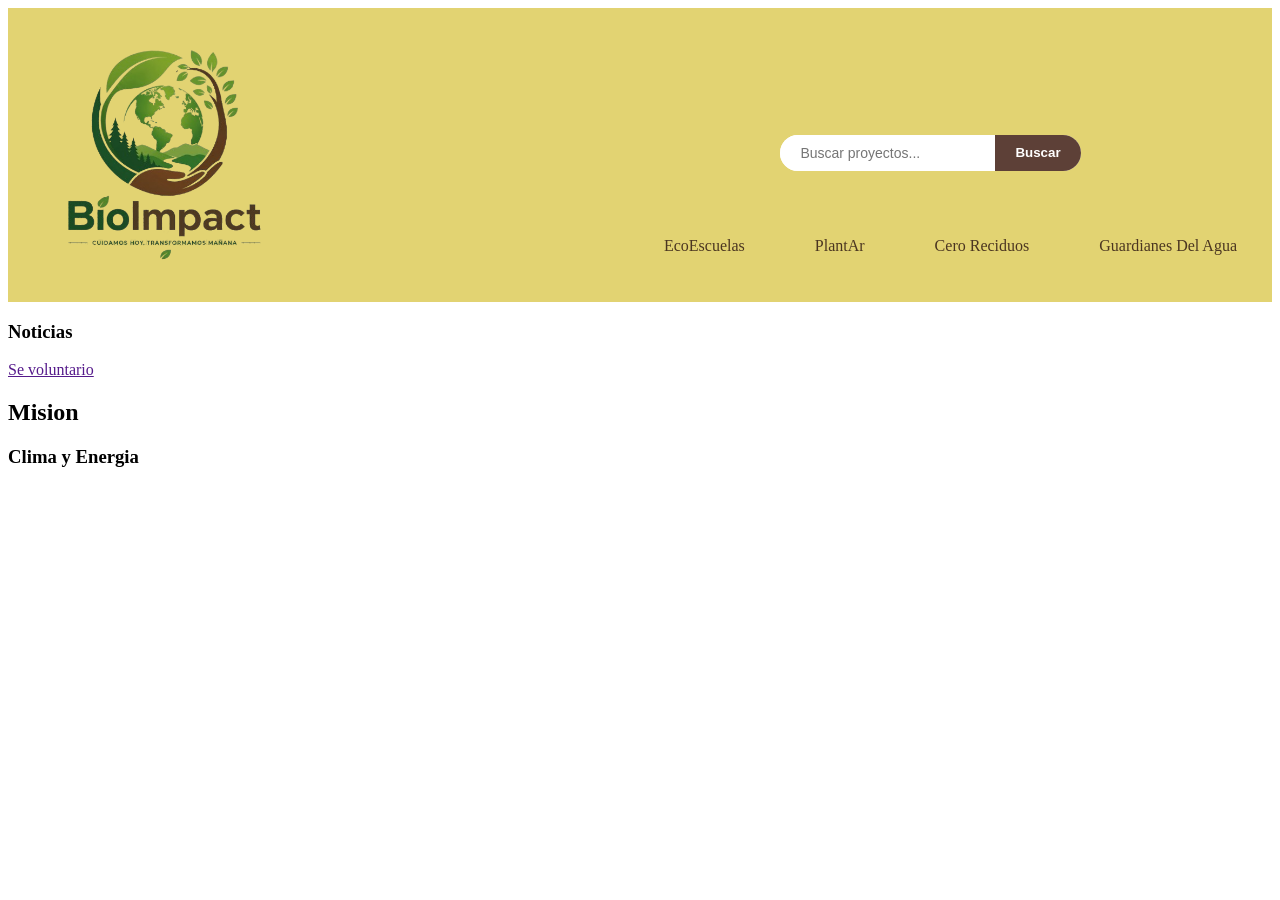
<file: src/views/index.html>
<!DOCTYPE html>
<html lang='es'>
<head>
    <meta charset='utf-8'>
    <meta name='viewport' content='width=device-width, initial-scale=1'>
    <title>BioImpact</title>
    <link rel='stylesheet' href='../../public/css/styles.css'>
</head>
<body>
    <header class="flex-header">

        <div>
            <img class="logo" src="../../public/images/Logo.png" alt="Logo BioImpact">
        </div>
        
        
        <nav class="flex-nav" >
            <ul class="flex-ul">
                <li><a href="ecoEscuelas.html" class="a-class" target="_self">EcoEscuelas</a></li>
                <li><a href="plantAr.html" class="a-class" target="_self">PlantAr</a></li>
                <li><a href="ceroReciduos.html" class="a-class" target="_self">Cero Reciduos</a></li>
                <li><a href="guardianesDelAgua.html" class="a-class" target="_self">Guardianes Del Agua</a></li>
            </ul>
            <form class="search-container">
                <input type="text" placeholder="Buscar proyectos..." class="search-input">
                <button type="submit" class="search-btn">
                    Buscar
                </button>
            </form>
        </nav>

        

    </header>

    <main>

        <section>
            <h3>Noticias</h3>




        </section>
        <section>
            
            <a href="">Se voluntario</a>
            <h2>Mision</h2>



        </section>
        <section>
            <h3>Clima y Energia</h3>

            <article>





            </article>
            <article>





            </article>
            <article>





            </article>
        </section>



    </main>

    <footer>
        

    </footer>

</body>
</html>
</file>
<file: public/css/styles.css>
header {
    background-color: #E2D372;
    padding: 10px 20px; 
}


.logo {
    width: 270px; 
}

.flex-header {
    display: flex; 
    justify-content: space-between; 
    align-items: center;
}

.flex-ul {
    display: flex;
    list-style: none; 
    gap: 40px
}

.flex-nav{
    display: flex;
    flex-direction: column-reverse;
    align-items: center
}

li {
    margin: 0 15px 15px; 

}

.a-class {
    text-decoration: none;
    color: #4B3621; 
    white-space: nowrap; 
}


.search-container {
    display: flex;
    max-width: 400px; 
    border-radius: 25px;
    overflow: hidden; 
    background-color: white;
    margin-bottom: 50px;
    margin-top: 110px;
}

.search-input {
    border: none;
    padding: 10px 20px;
    flex-grow: 1; 
    outline: none; 
    font-size: 14px;
}

.search-btn {
    background-color: #5d4037; 
    color: white;
    border: none;
    padding: 10px 20px;
    cursor: pointer;
    transition: background 0.3s ease;
    font-weight: bold;
}

.search-btn:hover {
    background-color: #3e2723; 
}

.donation-button{
    
    display: inline-block;
    font-size: 16px;
    border-radius: 500px;
    border: 1px solid transparent;
    min-width: 100px;
    text-align: center;
    padding: 16px 14px 18px;
    color: #fff;
    background-color: #15883e;
    text-decoration: none;   
    transition: background 0.3s ease;    
    font-weight: bold;        
}

.donation-button:hover {
    background-color: #1f5321;
}

.login{
    color: #15883e;
    transition: color 0.3s ease;
}

.login:hover {
    color: #1f5321;
}
</file>
